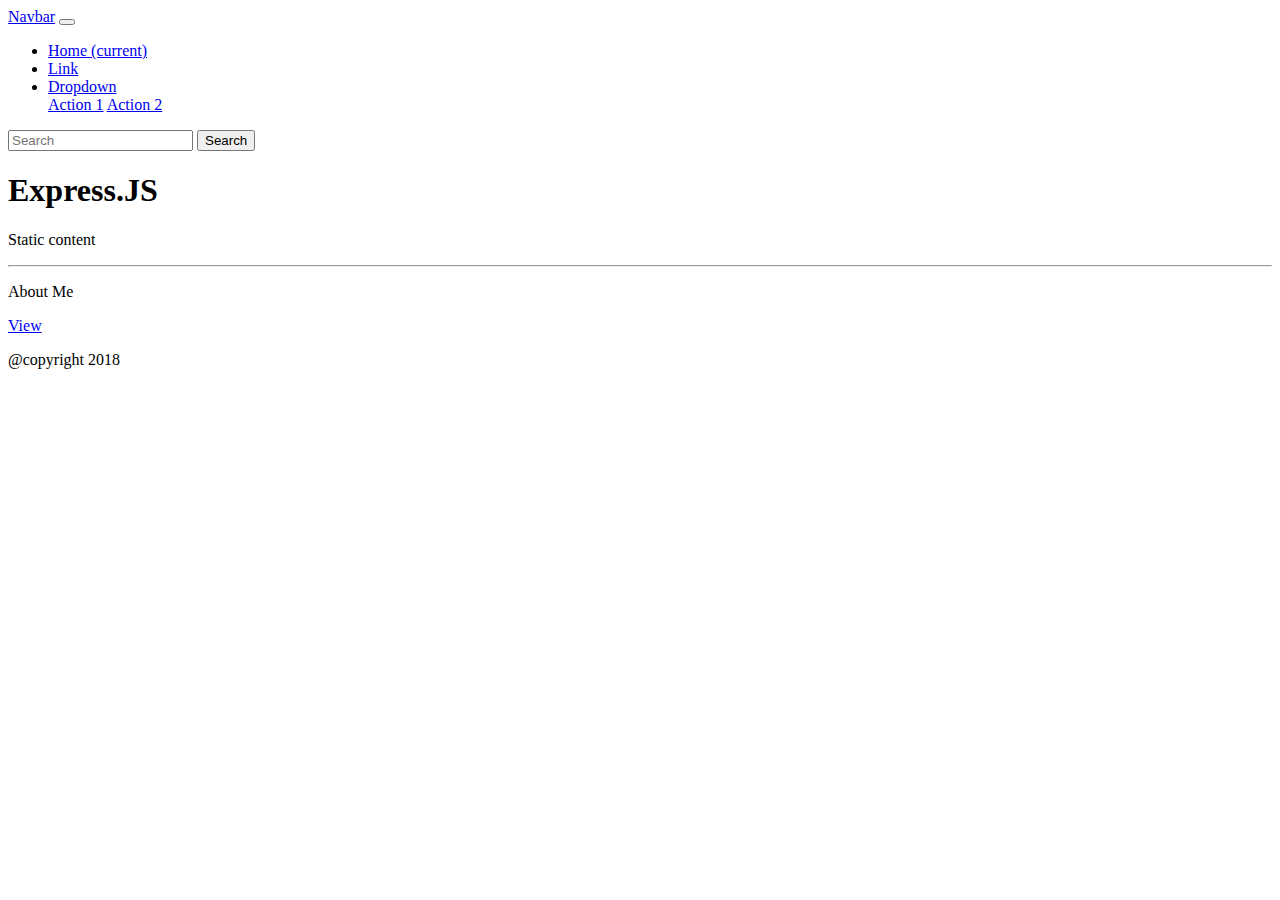
<file: static/index.html>
<!doctype html>
<html lang="en">
  <head>
    <title>Title</title>
    <!-- Required meta tags -->
    <meta charset="utf-8">
    <meta name="viewport" content="width=device-width, initial-scale=1, shrink-to-fit=no">

    <!-- Bootstrap CSS -->
    <link rel="stylesheet" href="https://stackpath.bootstrapcdn.com/bootstrap/4.1.2/css/bootstrap.min.css" integrity="sha384-Smlep5jCw/wG7hdkwQ/Z5nLIefveQRIY9nfy6xoR1uRYBtpZgI6339F5dgvm/e9B" crossorigin="anonymous">
  </head>
  <body>
      
    <!-- Optional JavaScript -->
    <!-- jQuery first, then Popper.js, then Bootstrap JS -->
    <script src="https://code.jquery.com/jquery-3.3.1.slim.min.js" integrity="sha384-q8i/X+965DzO0rT7abK41JStQIAqVgRVzpbzo5smXKp4YfRvH+8abtTE1Pi6jizo" crossorigin="anonymous"></script>
    <script src="https://cdnjs.cloudflare.com/ajax/libs/popper.js/1.14.3/umd/popper.min.js" integrity="sha384-ZMP7rVo3mIykV+2+9J3UJ46jBk0WLaUAdn689aCwoqbBJiSnjAK/l8WvCWPIPm49" crossorigin="anonymous"></script>
    <script src="https://stackpath.bootstrapcdn.com/bootstrap/4.1.2/js/bootstrap.min.js" integrity="sha384-o+RDsa0aLu++PJvFqy8fFScvbHFLtbvScb8AjopnFD+iEQ7wo/CG0xlczd+2O/em" crossorigin="anonymous"></script>
<nav class="navbar navbar-expand-lg navbar-dark bg-dark">
    <a class="navbar-brand" href="#">Navbar</a>
    <button class="navbar-toggler hidden-lg-up" type="button" data-toggle="collapse" data-target="#collapsibleNavId" aria-controls="collapsibleNavId"
        aria-expanded="false" aria-label="Toggle navigation">
        <span class="navbar-toggler-icon"></span>
    </button>
    <div class="collapse navbar-collapse" id="collapsibleNavId">
        <ul class="navbar-nav mr-auto mt-2 mt-lg-0">
            <li class="nav-item active">
                <a class="nav-link" href="#">Home <span class="sr-only">(current)</span></a>
            </li>
            <li class="nav-item">
                <a class="nav-link" href="#">Link</a>
            </li>
            <li class="nav-item dropdown">
                <a class="nav-link dropdown-toggle" href="#" id="dropdownId" data-toggle="dropdown" aria-haspopup="true" aria-expanded="false">Dropdown</a>
                <div class="dropdown-menu" aria-labelledby="dropdownId">
                    <a class="dropdown-item" href="#">Action 1</a>
                    <a class="dropdown-item" href="#">Action 2</a>
                </div>
            </li>
        </ul>
        <form class="form-inline my-2 my-lg-0">
            <input class="form-control mr-sm-2" type="text" placeholder="Search">
            <button class="btn btn-outline-success my-2 my-sm-0" type="submit">Search</button>
        </form>
    </div>
</nav>  
<div class="container">
   <div class="jumbotron">
       <h1 class="display-3">Express.JS</h1>
       <p class="lead">Static content</p>
       <hr class="my-2">
       <p>About Me</p>
       <p class="lead">
           <a class="btn btn-primary btn-lg" href="about.html" role="button">View</a>
       </p>
   </div>
   <div class="row">
       <div class="col">
           <p class = "text-center">@copyright 2018</p>
       </div>
   </div>
</div>
</body>
</html>
</file>
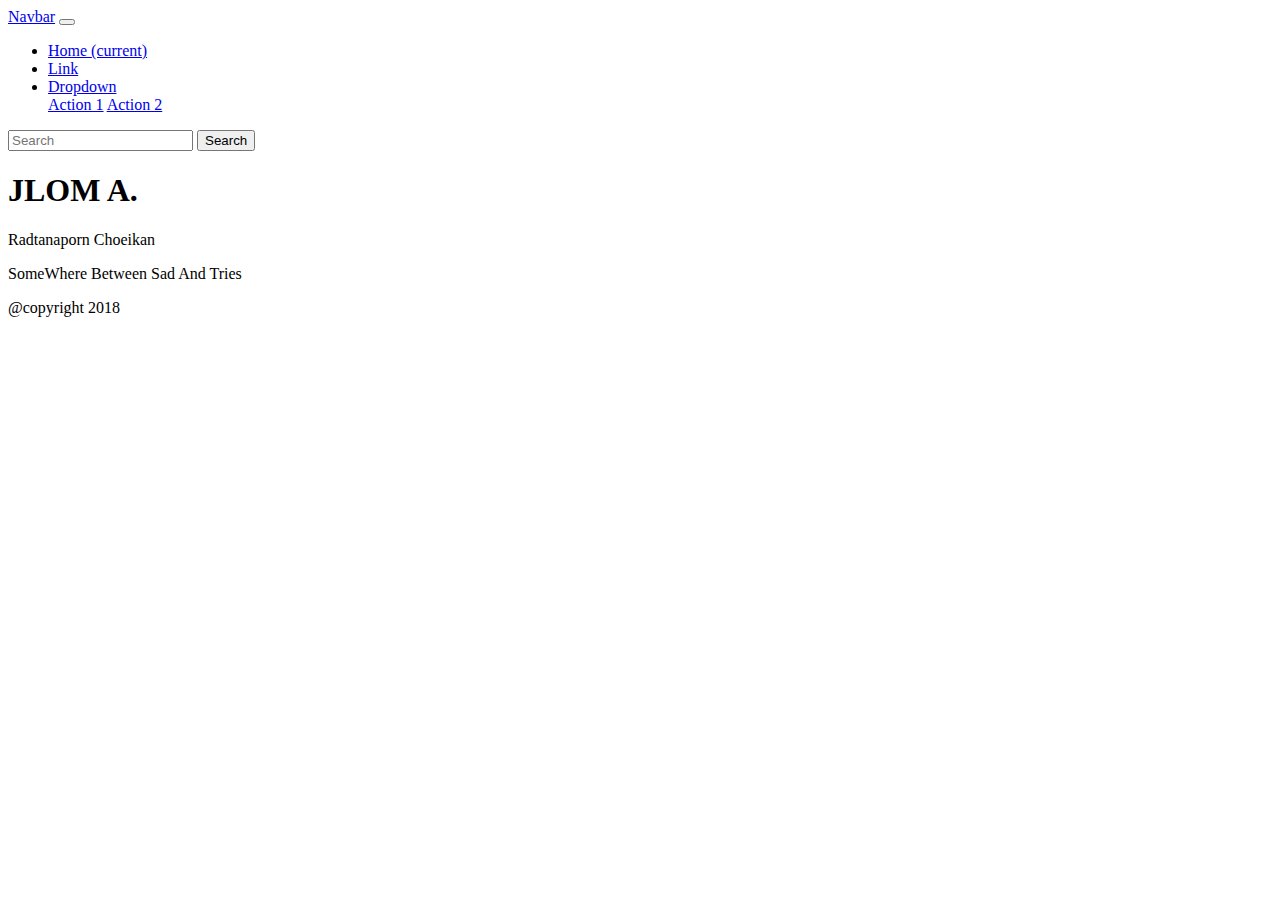
<file: static/about.html>
<!doctype html>
<html lang="en">
  <head>
    <title>Title</title>
    <!-- Required meta tags -->
    <meta charset="utf-8">
    <meta name="viewport" content="width=device-width, initial-scale=1, shrink-to-fit=no">

    <!-- Bootstrap CSS -->
    <link rel="stylesheet" href="https://stackpath.bootstrapcdn.com/bootstrap/4.1.2/css/bootstrap.min.css" integrity="sha384-Smlep5jCw/wG7hdkwQ/Z5nLIefveQRIY9nfy6xoR1uRYBtpZgI6339F5dgvm/e9B" crossorigin="anonymous">
  </head>
  <body>
      
    <!-- Optional JavaScript -->
    <!-- jQuery first, then Popper.js, then Bootstrap JS -->
    <script src="https://code.jquery.com/jquery-3.3.1.slim.min.js" integrity="sha384-q8i/X+965DzO0rT7abK41JStQIAqVgRVzpbzo5smXKp4YfRvH+8abtTE1Pi6jizo" crossorigin="anonymous"></script>
    <script src="https://cdnjs.cloudflare.com/ajax/libs/popper.js/1.14.3/umd/popper.min.js" integrity="sha384-ZMP7rVo3mIykV+2+9J3UJ46jBk0WLaUAdn689aCwoqbBJiSnjAK/l8WvCWPIPm49" crossorigin="anonymous"></script>
    <script src="https://stackpath.bootstrapcdn.com/bootstrap/4.1.2/js/bootstrap.min.js" integrity="sha384-o+RDsa0aLu++PJvFqy8fFScvbHFLtbvScb8AjopnFD+iEQ7wo/CG0xlczd+2O/em" crossorigin="anonymous"></script>
<nav class="navbar navbar-expand-lg navbar-dark bg-dark">
    <a class="navbar-brand" href="#">Navbar</a>
    <button class="navbar-toggler hidden-lg-up" type="button" data-toggle="collapse" data-target="#collapsibleNavId" aria-controls="collapsibleNavId"
        aria-expanded="false" aria-label="Toggle navigation">
        <span class="navbar-toggler-icon"></span>
    </button>
    <div class="collapse navbar-collapse" id="collapsibleNavId">
        <ul class="navbar-nav mr-auto mt-2 mt-lg-0">
            <li class="nav-item active">
                <a class="nav-link" href="#">Home <span class="sr-only">(current)</span></a>
            </li>
            <li class="nav-item">
                <a class="nav-link" href="#">Link</a>
            </li>
            <li class="nav-item dropdown">
                <a class="nav-link dropdown-toggle" href="#" id="dropdownId" data-toggle="dropdown" aria-haspopup="true" aria-expanded="false">Dropdown</a>
                <div class="dropdown-menu" aria-labelledby="dropdownId">
                    <a class="dropdown-item" href="#">Action 1</a>
                    <a class="dropdown-item" href="#">Action 2</a>
                </div>
            </li>
        </ul>
        <form class="form-inline my-2 my-lg-0">
            <input class="form-control mr-sm-2" type="text" placeholder="Search">
            <button class="btn btn-outline-success my-2 my-sm-0" type="submit">Search</button>
        </form>
    </div>
</nav>  
<div class="container">
   <div class="jumbotron">
       <h1 class="display-3">JLOM A.</h1>
       <p >Radtanaporn  Choeikan</p>
      
       <p>SomeWhere Between Sad And Tries</p>
      
   </div>
   <div class="row">
       <div class="col">
           <p class = "text-center">@copyright 2018</p>
       </div>
   </div>
</div>
</body>
</html>
</file>
